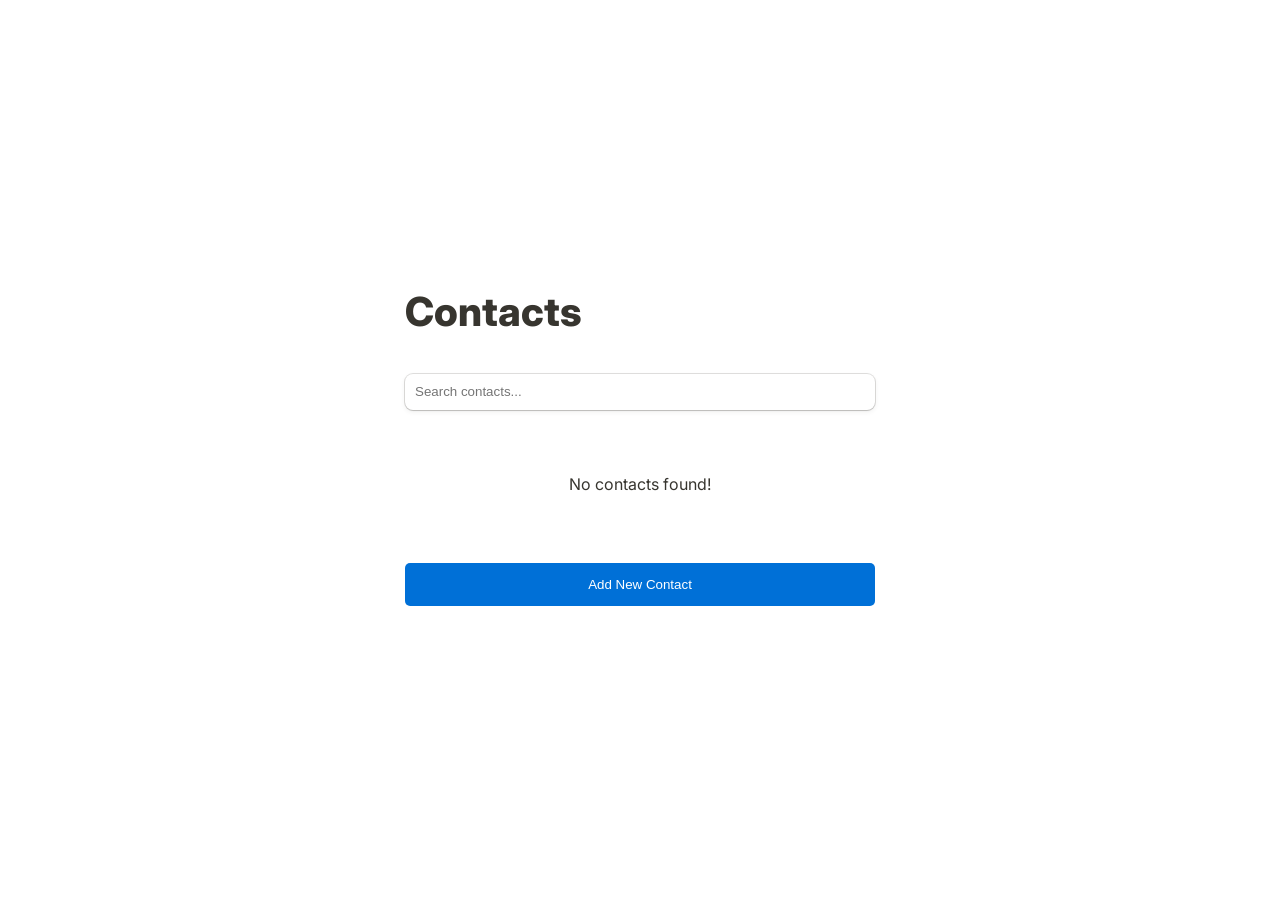
<file: index.html>
<!DOCTYPE html>
<html lang="en">
  <head>
    <meta charset="UTF-8">

    <!-- Responsive design meta tag -->
    <meta name="viewport" content="width=device-width, initial-scale=1.0">

    <title>Contacts List</title>

    <!-- Load Google Fonts (Inter) -->
    <link rel="preconnect" href="https://fonts.googleapis.com">
    <link rel="preconnect" href="https://fonts.gstatic.com" crossorigin>
    <link
      href="https://fonts.googleapis.com/css2?family=Inter:ital,opsz,wght@0,14..32,100..900;1,14..32,100..900&display=swap"
      rel="stylesheet">

    <!-- Load main stylesheet -->
    <link rel="stylesheet" href="styles.css">
  </head>

  <body>
    <div class="container">
      <!-- Page Title -->
      <header>Contacts</header>

      <!-- Search Input: triggers list reload on typing -->
      <input
        type="text"
        id="search-input"
        placeholder="Search contacts..."
        oninput="loadContactsList()"
      >

      <div id="header-actions" class="header-actions">
        <!-- Sorting Button -->
        <button id="sort-btn" class="sort-btn" onclick="toggleSortOrder()">
          ⬇ Sort: A–Z
        </button>

        <!-- Show Only Favorites -->
        <label class="show-favorites">
          <input type="checkbox" id="show-favorites"> <span>Show Favorites Only</span>
        </label>
      </div>

      <!-- Container where contacts will be rendered dynamically -->
      <div id="contacts-list"></div>

      <!-- Message shown when no contacts exist -->
      <div id="empty-message">
        No contacts found!
      </div>

      <!-- Pagination buttons (generated dynamically) -->
      <div id="pagination" class="pagination"></div>

      <!-- Button to redirect user to the Add Contact form -->
      <button class="btn btn-primary" onclick="location.href='form.html'">
        Add New Contact
      </button>
    </div>

    <!-- Confirmation Modal Overlay (hidden by default) -->
    <div id="confirm-modal" class="modal-overlay" style="display:none;">
      <div class="modal-box">
        <!-- Message inside the modal (text updated dynamically) -->
        <p id="modal-message">Are you sure?</p>

        <!-- Modal action buttons -->
        <div class="modal-actions">
          <button id="modal-cancel" class="btn btn-secondary">Cancel</button>
          <button id="modal-confirm" class="btn btn-danger">Delete</button>
        </div>
      </div>
    </div>

    <!-- Load main script. -->
    <script src="main.js"></script>

    <!-- Initialize contact list on page load -->
    <script>
      loadContactsList();
    </script>
  </body>
</html>
</file>
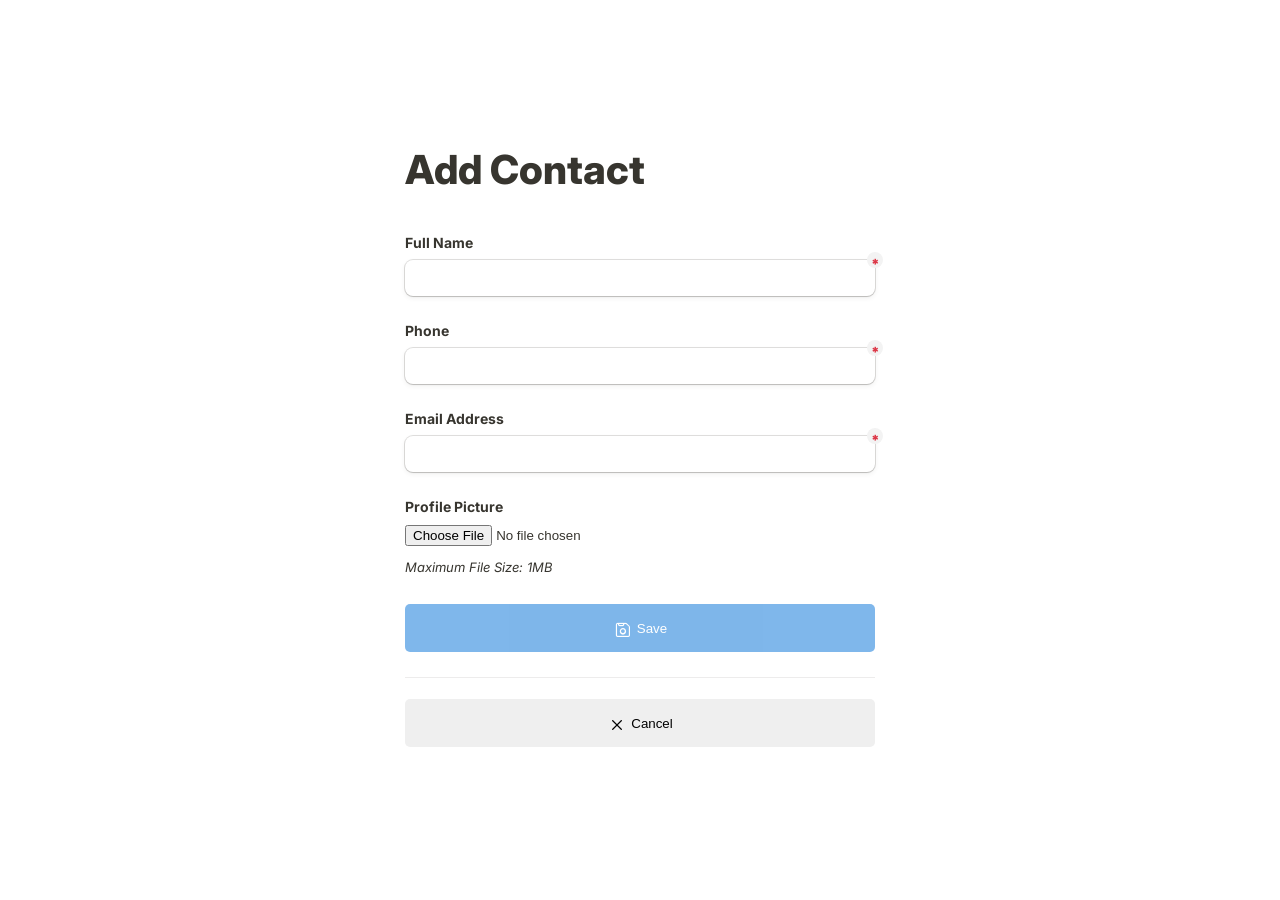
<file: form.html>
<!DOCTYPE html>
<html lang="en">
  <head>
    <meta charset="UTF-8">

    <!-- Ensures proper scaling on mobile and desktop -->
    <meta name="viewport" content="width=device-width, initial-scale=1.0">

    <title>Contact Form</title>

    <!-- Load Inter font from Google Fonts -->
    <link rel="preconnect" href="https://fonts.googleapis.com">
    <link rel="preconnect" href="https://fonts.gstatic.com" crossorigin>
    <link
      href="https://fonts.googleapis.com/css2?family=Inter:ital,opsz,wght@0,14..32,100..900;1,14..32,100..900&display=swap"
      rel="stylesheet">

    <!-- Load main stylesheet -->
    <link rel="stylesheet" href="styles.css">
  </head>

  <body>
    <div class="container">

      <!-- Page header (updates to "Edit Contact" when in edit mode) -->
      <header id="form-title">Add Contact</header>

      <!-- Main contact form -->
      <form id="contact-form">

        <!-- Full Name field -->
        <div class="form-control">
          <label for="name">Full Name</label>
          <div class="input-container">
            <input type="text" id="name" name="full-name" required>
            <div class="asterik"><span>*</span></div>
            <span class="error-msg"></span>
          </div>
        </div>

        <!-- Phone Number field -->
        <div class="form-control">
          <label for="phone">Phone</label>
          <div class="input-container">
            <input type="text" id="phone" name="phone" required>
            <div class="asterik"><span>*</span></div>
            <span class="error-msg"></span>
          </div>
        </div>

        <!-- Email Address field -->
        <div class="form-control">
          <label for="email">Email Address</label>
          <div class="input-container">
            <input type="email" id="email" name="email" required>
            <div class="asterik"><span>*</span></div>
            <span class="error-msg"></span>
          </div>
        </div>

        <!-- Profile Picture Field -->
        <div class="form-control">
          <label for="avatar">Profile Picture</label>
          <div class="input-container">
            <input type="file" id="avatar" accept="image/*">
            <p class="sub-text">Maximum File Size: 1MB</p>
            <span class="error-msg"></span>
          </div>
        </div>

        <!-- Save button for submitting form -->
        <button type="submit" class="btn btn-primary">
          <i class="icon-save"></i>
          <span>Save</span>
        </button>
      </form>

      <!-- Cancel and Delete Actions -->
      <div class="actions">

        <!-- Cancel button: return to contacts list -->
        <button type="button" class="btn text-btn"
          onclick="location.href='index.html'">
          <i class="icon-close"></i>
          <span>Cancel</span>
        </button>

        <!-- Delete button (visible only in edit mode) -->
        <button type="button" id="delete-btn" class="btn btn-danger"
          style="display:none;">
          <i class="icon-trash"></i>
          <span>Delete</span>
        </button>
      </div>
    </div>

    <!-- Confirmation modal (reused for delete action) -->
    <div id="confirm-modal" class="modal-overlay" style="display:none;">
      <div class="modal-box">
        <p id="modal-message">Are you sure?</p>

        <div class="modal-actions">
          <button id="modal-cancel" class="btn btn-secondary">Cancel</button>
          <button id="modal-confirm" class="btn btn-danger">Delete</button>
        </div>
      </div>
    </div>

    <!-- Load main script. -->
    <script src="main.js"></script>

    <script>
      // Check if this form is in edit mode (URL contains ?edit=ID)
      const params = new URLSearchParams(location.search);
      const editIndex = params.get('edit');

      // Initialize form: load data if editing, set up event handlers
      setupForm(editIndex);
    </script>
  </body>
</html>
</file>
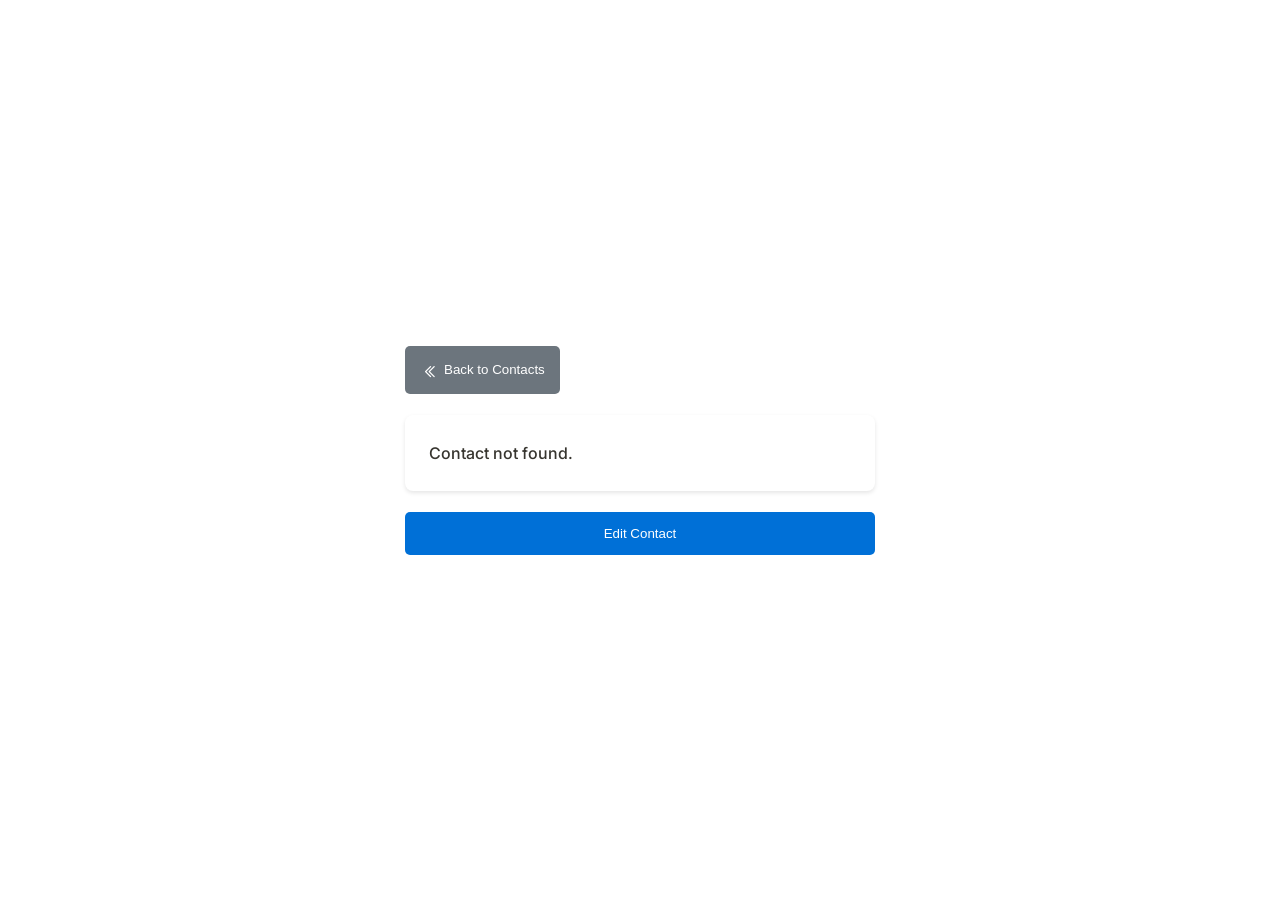
<file: view.html>
<!DOCTYPE html>
<html lang="en">
  <head>
    <meta charset="UTF-8">

    <!-- Ensures proper scaling on all devices -->
    <meta name="viewport" content="width=device-width, initial-scale=1.0">

    <title>View Contact</title>

    <!-- Load Inter font from Google Fonts -->
    <link rel="preconnect" href="https://fonts.googleapis.com">
    <link rel="preconnect" href="https://fonts.gstatic.com" crossorigin>
    <link
      href="https://fonts.googleapis.com/css2?family=Inter:ital,opsz,wght@0,14..32,100..900;1,14..32,100..900&display=swap"
      rel="stylesheet">

    <!-- Load main stylesheet -->
    <link rel="stylesheet" href="styles.css">
  </head>

  <body>
    <!-- Page container for viewing a single contact's details -->
    <div class="container view-contact">

      <!-- Back button: navigates back to contacts list -->
      <button class="btn btn-secondary" onclick="location.href='index.html'">
        <i class="icon-angle-double-left"></i>
        <span>Back to Contacts</span>
      </button>

      <!-- Contact information will be inserted here dynamically -->
      <div id="contact-details"></div>

      <!-- Edit button: redirects to form pre-filled with contact data -->
      <button id="edit-btn" class="btn btn-primary">Edit Contact</button>
    </div>

    <!-- Load main stylesheet -->
    <script src="main.js"></script>

    <script>
      // Extract contact id from URL query parameter
      const params = new URLSearchParams(location.search);
      const index = params.get('id');

      // Load the selected contact's details into the page
      loadContactDetails(index);

      // When user clicks "Edit", redirect to form with edit mode enabled
      document.getElementById('edit-btn').onclick = () => {
        location.href = 'form.html?edit=' + index;
      };
    </script>
  </body>
</html>
</file>
<file: styles.css>
/* ----------------------------------------------------
   ICONS IMPORT
   Loads the custom icon font set used throughout UI
---------------------------------------------------- */
@import url('./icons/_icons.css');


/* ----------------------------------------------------
   GLOBAL RESET & BASE STYLES
---------------------------------------------------- */
* {
  box-sizing: border-box;
}

body {
  font-family: "Inter", sans-serif;
  font-style: normal;
  color: #37352F;
  margin: 0;
}

button {
  border: 0;
  padding: 0;
  cursor: pointer;
}

header {
  padding-bottom: 2.5rem;
  font-size: 2.5rem;
  font-weight: 800;
  line-height: 1.1;
}


/* ----------------------------------------------------
   LAYOUT CONTAINER
   Centers content and defines the max width for screens
---------------------------------------------------- */
.container {
  display: flex;
  flex-direction: column;
  justify-content: center;

  max-width: 500px;
  height: 100vh;
  padding: 15px;
  margin: 0 auto;
}


/* ----------------------------------------------------
   CONTACT LIST CARD STYLES
   Used for each row in the contacts list
---------------------------------------------------- */
.contact-card {
  display: flex;
  align-items: center;
  justify-content: space-between;

  padding: 6px 0;
  border-bottom: 1px solid rgba(55, 53, 47, 0.09);
}

.contact-name-container {
  display: flex;
  align-items: center;
}

.contact-name-container .contact-avatar {
  width: 38px;
  height: 38px;
  border: 2.5px solid;
  border-radius: 50%;
  object-fit: cover;
  margin-right: 0.5rem;
}

.default-avatar {
  padding: 7px;
}

/* Remove divider from the last card */
.contact-card:last-child {
  border-bottom: 0;
}

/* Action icons inside contact card */
.contact-card-actions {
  display: flex;
  gap: 14px;

  margin-left: 10px;

  font-size: 20px;
}

.contact-card-actions i {
  transition: all 0.2s ease-in-out; /* Smooth hover */
}

.contact-card-actions i:hover {
  color: rgb(0, 112, 215); /* Highlight on hover */
}


/* ----------------------------------------------------
   BUTTONS (Base button + variants)
---------------------------------------------------- */
.btn {
  display: inline-flex;
  align-items: center;
  justify-content: center;
  gap: 4px;

  margin: 5px 0;
  padding: 14px 15px;

  border: none;
  border-radius: 5px;

  cursor: pointer;
  transition: all 0.2s ease-in-out;
}

/* Adjust icon alignment */
.btn i {
  transform: translateY(2px);
}

/* Trash icon sits slightly lower for visual alignment */
.btn .icon-trash {
  display: inline-block;

  transform: translateY(6px);
}

.icon-star-filled { 
  color: rgb(0, 112, 215); 
}

/* Primary button (Save, etc.) */
.btn-primary { 
  width: 100%;
  
  background: rgb(0, 112, 215); 
  
  color: #fff;
}

.btn-primary:hover {
  background: rgb(0, 91, 181);
  outline: rgba(58, 152, 255, 0.36) solid 4px; /* Glow effect */
}

/* Danger button (Delete) */
.btn-danger {
  color: #fff; 
  background: #dc3545; 
}

.btn-danger:hover {
  background: #bc1c2c;
}

/* Secondary button (Back, Cancel) */
.btn-secondary {
  color: #fff; 
  background: #6c757d; 
}

.btn-secondary:hover {
  background: #5d656c;
}

.btn:disabled {
  pointer-events: none;
  opacity: 0.5;
}


/* ----------------------------------------------------
   INPUT FIELDS
---------------------------------------------------- */
input:not([type="checkbox"]):not([type="file"]) {
  width: 100%;
  height: 36px;
  padding: 0px 10px;

  border: 0px;
  border-radius: 8px;
  background-color: rgb(255, 255, 255);
  color: rgb(55, 53, 47);

  white-space: nowrap;
  text-overflow: ellipsis;

  caret-color: rgb(55, 53, 47);
  outline: none;

  /* Subtle elevation */
  box-shadow:
    rgba(0, 0, 0, 0.12) 0px 1px 1px 0px,
    rgba(61, 59, 53, 0.16) 0px 0px 0px 1px,
    rgba(61, 59, 53, 0.08) 0px 2px 5px 0px;
}

/* Hover and focus shadow effects */
input:not([type="checkbox"]):not([type="file"]):hover,
input:not([type="checkbox"]):not([type="file"]):focus {
  box-shadow:
    rgba(0, 0, 0, 0.12) 0px 1px 1px 0px,
    rgba(61, 59, 53, 0.16) 0px 0px 0px 1px,
    rgba(61, 59, 53, 0.08) 0px 3px 9px 0px,
    rgba(61, 59, 53, 0.08) 0px 2px 5px 0px;
}

input:not([type="checkbox"]):not([type="file"]):focus,
input:not([type="checkbox"]):not([type="file"]):focus-within {
  /* Blue highlight ring */
  box-shadow:
    rgba(58, 152, 255, 0.36) 0px 0px 0px 4px,
    rgba(61, 59, 53, 0.16) 0px 0px 0px 1px;
}


/* ----------------------------------------------------
   FORM FIELD WRAPPERS & ASTERISK INDICATORS
---------------------------------------------------- */
.input-container {
  position: relative;
  margin-top: 8px;
}

/* Required field red dot/asterisk */
.input-container .asterik {
  display: flex;
  justify-content: center;
  align-items: center;

  position: absolute;
  inset: -8px -8px auto auto;
  z-index: 1;

  width: 16px;
  height: 16px;
  border-radius: 50%;

  color: #dc3545;
  background-color: rgb(243, 243, 243);

  font-size: 14px;
  font-weight: 900;

  cursor: pointer;
}

.input-container .asterik span {
  position: relative;
  top: 3px;
}


/* ----------------------------------------------------
   CONTACTS LIST WRAPPER
---------------------------------------------------- */
#contacts-list {
  min-height: 300px;
  max-height: 300px;
  margin-top: 2rem;

  border-top: 1px solid rgba(55, 53, 47, 0.09);
  border-bottom: 1px solid rgba(55, 53, 47, 0.09);

  overflow: auto;

  /* Fades bottom content for scroll visibility */
  mask-image: linear-gradient(to bottom, black 94%, transparent 100%);
}

.header-actions {
  display: flex;
  align-items: center;
  gap: 1rem;

  margin-top: 1rem;
}

.show-favorites {
  display: flex;
  align-items: center;
  gap: 5px;

  font-size: 13px;
}

.show-favorites input {
  width: 12px;
  height: 12px;
}

.sort-btn,
.show-favorites {
  background: #eee;
  border: 1px solid #ccc;
  padding: 0.4rem 0.6rem;
  border-radius: 6px;
  font-size: 0.9rem;

  transition: 0.2s all ease-in-out;
  cursor: pointer;
}

.sort-btn:hover,
.show-favorites:hover {
  background: #ddd;
}

.show-favorites input:disabled + span {
  opacity: 0.5;
  cursor: not-allowed;
}

/* ----------------------------------------------------
   VIEW CONTACT SCREEN
---------------------------------------------------- */
.view-contact .btn-secondary {
  width: fit-content;
}

/* Contact detail card */
#contact-details {
  padding: 12px 24px;
  margin: 1rem 0;

  background: #fff;
  border-radius: 8px;

  box-shadow: 0 2px 4px rgba(0, 0, 0, 0.1);
}

#contact-details p {
  display: flex;
  align-items: center;
  gap: 10px;

  font-weight: 500;
}

#contact-details i {
  color: rgb(0, 112, 215);
  font-size: 26px;
  transform: translateY(3px);
}

#contact-details a {
  color: rgb(0, 112, 215);
  transition: all 0.2s ease-in-out;
}

#contact-details a:hover {
  color: rgb(93, 0, 215);;
}

#contact-details .contact-avatar {
  width: 100px;
  height: 100px;
  border: 3px solid;
  border-radius: 50%;
  object-fit: cover;
  display: block;
  margin-bottom: 1rem;
}

/* ----------------------------------------------------
   FORM SCREEN STYLING
---------------------------------------------------- */
#contact-form .form-control {
  margin-bottom: 1.5em;
}

#contact-form .form-control label {
  font-size: 0.875rem;
  font-weight: bold;
  cursor: pointer;
}

#contact-form .form-control label span {
  color: #dc3545;
}

.sub-text {
  font-size: 13px;
  font-style: italic;
}

/* ----------------------------------------------------
   ACTION BUTTONS UNDER FORM
---------------------------------------------------- */
.actions {
  display: flex;
  gap: 1rem;

  margin-top: 20px;
  padding-top: 1rem;

  border-top: 1px solid rgba(55, 53, 47, 0.09);
}

.actions .text-btn:hover {
  background: #e6e6e6;
}

.actions button {
  flex: 1;
}


/* ----------------------------------------------------
   MODAL STYLES
---------------------------------------------------- */
.modal-overlay {  
  display: flex;
  justify-content: center;
  align-items: center;

  position: fixed;
  inset: 0;
  z-index: 999;

  background: rgba(0,0,0,0.45);
}

.modal-box {
  background: #fff;

  width: 90%;
  max-width: 350px;
  padding: 22px;

  border-radius: 8px;
  box-shadow: 0 3px 10px rgba(0,0,0,0.25);
}

.modal-box p {
  font-size: 1.05rem;
  margin-bottom: 1.4rem;
}

.modal-actions {
  display: flex;
  justify-content: flex-end;
  gap: 10px;
}


/* ----------------------------------------------------
   ICON BUTTONS (Used on contact card)
---------------------------------------------------- */
.icon-btn {
  display: flex;
  justify-content: center;
  align-items: center;

  width: 30px;
  height: 30px;
  border-radius: 100px;

  background: 0;

  transition: all 0.2s ease-in-out;
}

.icon-btn:hover {
  background: rgba(0, 0, 0, 0.05);
}

.icon-btn i {
  transform: translateY(3px);
}

.icon-btn[data-action="delete"]:hover i {
  color: #bc1c2c;
}


/* ----------------------------------------------------
   PAGINATION
---------------------------------------------------- */
.pagination {
  display: flex;
  justify-content: center;
  gap: 8px;

  padding-top: 20px;
  margin-top: 1rem;
  margin-bottom: 2.5rem;

  border-top: 1px solid rgba(55, 53, 47, 0.09);
}

.pagination button {
  padding: 6px 12px;

  border: 1px solid #ccc;
  border-radius: 6px;

  background: white;

  cursor: pointer;
}

.pagination button.active {
  color: #fff;
  background: #333;
}

.pagination button:disabled {
  opacity: 0.4;
  cursor: not-allowed;
}


/* ----------------------------------------------------
   FORM VALIDATION MESSAGING
---------------------------------------------------- */
.error-msg {
  display: block;
  margin-top: 4px;

  font-size: 0.8rem;
  color: #dc3545;
}

/* Highlight invalid inputs */
input.invalid {
  border: 2px solid #dc3545;
}


/* ----------------------------------------------------
   EMPTY STATE MESSAGE
---------------------------------------------------- */
#empty-message {
  display: none;
  text-align: center;
  margin: 4rem;
}
</file>
